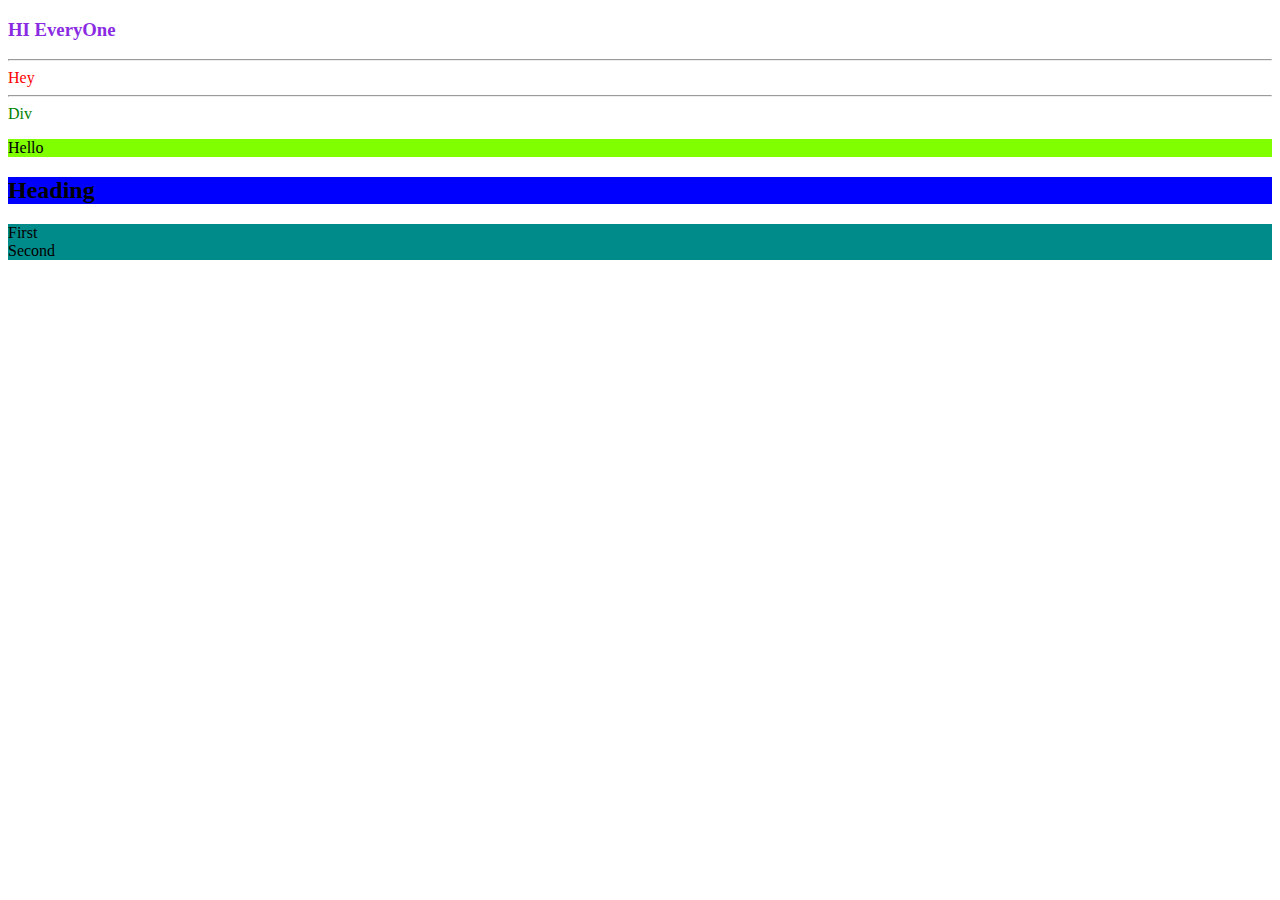
<file: Level_01_REVISION/index.html>
<!DOCTYPE html>
<html lang="en">
<head>
    <meta charset="UTF-8">
    <meta name="viewport" content="width=device-width, initial-scale=1.0">
    <title>Document</title>
    <link rel="stylesheet" href="style.css">
</head>

<style>
    /*  Q2 2nd way= priority 2nd */
        #heading{
        color: blue;
    }

    /* Q3 Answer */
    #hey
    {
        color: green;
    }
    p{
        background-color: chartreuse;
    }
    .Hi
    {
        background-color: blue;
    }

    /* Q4 Answer */
    #first, #second
    {
        background-color: darkcyan;
    }
</style>
<body>
     <!-- Q1 use css in heading  -->
      <h3>HI EveryOne</h3>
      <hr>

      <!-- Q2 id=heading do 3 type of css -->
      <!-- Q2 3rd way= Priority 1st -->
      <div id="heading" style="color: red;">Hey</div>
      <hr>


      <!-- Q3  -->
      <div id="hey">Div</div>
      <p>Hello</p>
      <h2 class="Hi">Heading</h2>

      <!-- Q4 -->
      <div id="first">First</div>
      <div id="second">Second</div>
</body>
</html>
</file>
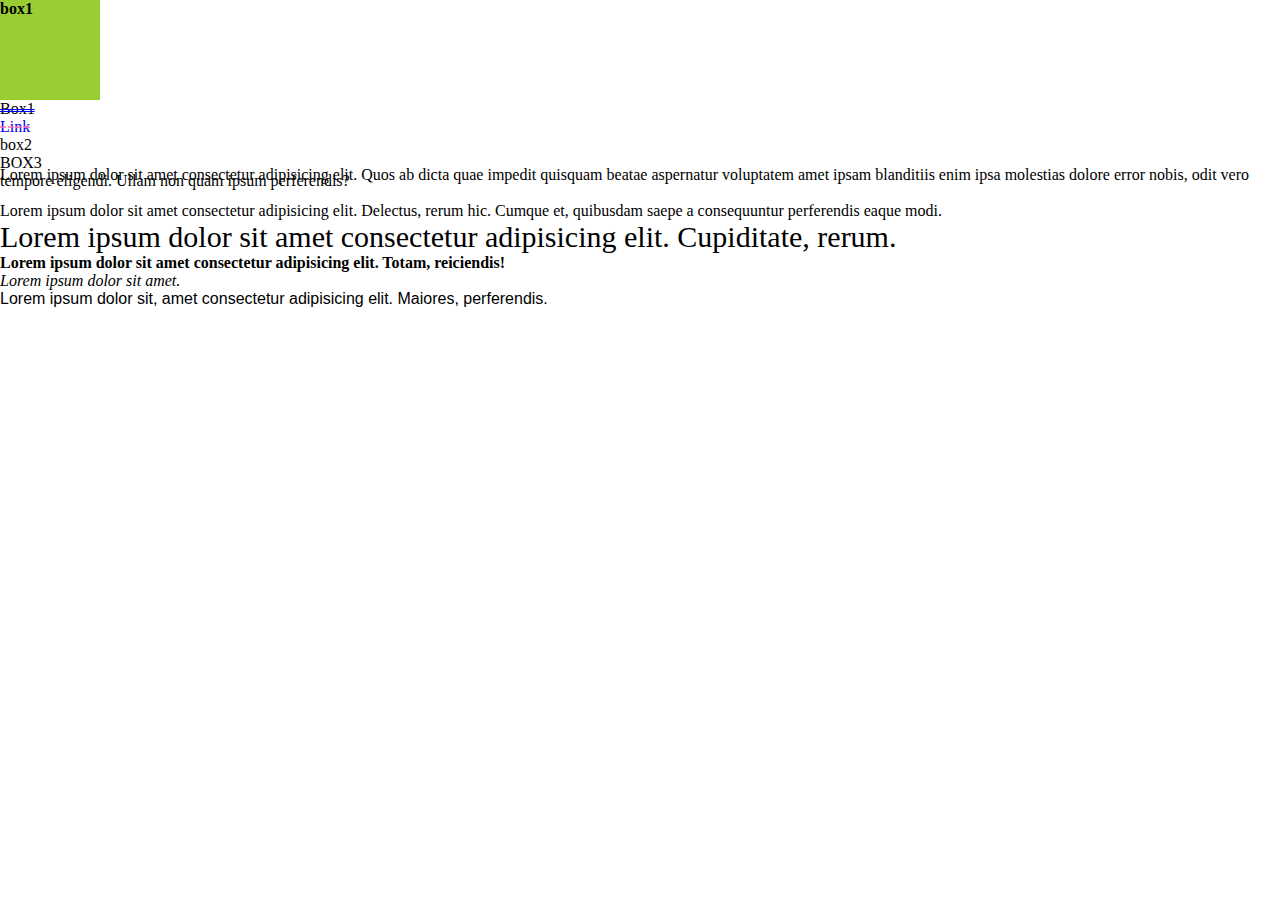
<file: Level_03/index.html>
<!DOCTYPE html>
<html lang="en">
  <head>
    <meta charset="UTF-8" />
    <meta name="viewport" content="width=device-width, initial-scale=1.0" />
    <title>Level-03</title>
    <link rel="stylesheet" href="style.css" />
  </head>
  <body>
    <!--1 Text-align -->
    <div id="box1"><b>box1</b></div>

    <!--2 Text-Decorator -->
    <p id="hey">Box1</p>
    <a href="#">Link</a>

    <!--3 Text-Transform -->
    <div id="box2">Box2</div>
    <div id="box3">Box3</div>

    <!--4 Line - Height -->
    <p id="first">
     Lorem ipsum dolor sit amet consectetur adipisicing elit. Quos ab dicta quae impedit quisquam beatae aspernatur voluptatem amet ipsam blanditiis enim ipsa molestias dolore error nobis, odit vero tempore eligendi. Ullam non quam ipsum perferendis?
    </p>
    <br>
    <p id="#second">
      Lorem ipsum dolor sit amet consectetur adipisicing elit. Delectus, rerum
      hic. Cumque et, quibusdam saepe a consequuntur perferendis eaque modi.
    </p>

    <!-- 5 Font-size -->
    <p id="p">Lorem ipsum dolor sit amet consectetur adipisicing elit. Cupiditate, rerum.</p>

    <!-- 6. Font Weight -->
    <p id="weight">Lorem ipsum dolor sit amet consectetur adipisicing elit. Totam, reiciendis!</p>

    <!-- 7. Font style -->
    <p id="style">Lorem ipsum dolor sit amet.</p>

    <!-- 8. Font- Family -->
     <!-- we can use font family = there is a fallback mechanism as well  -->
     <!-- We can use Google font also  -->
     <p id="fontfam">Lorem ipsum dolor sit, amet consectetur adipisicing elit. Maiores, perferendis.</p>

     <!-- 9. Font-Icon -->
     <!-- <i style=""></i> -->




  </body>
</html>
</file>
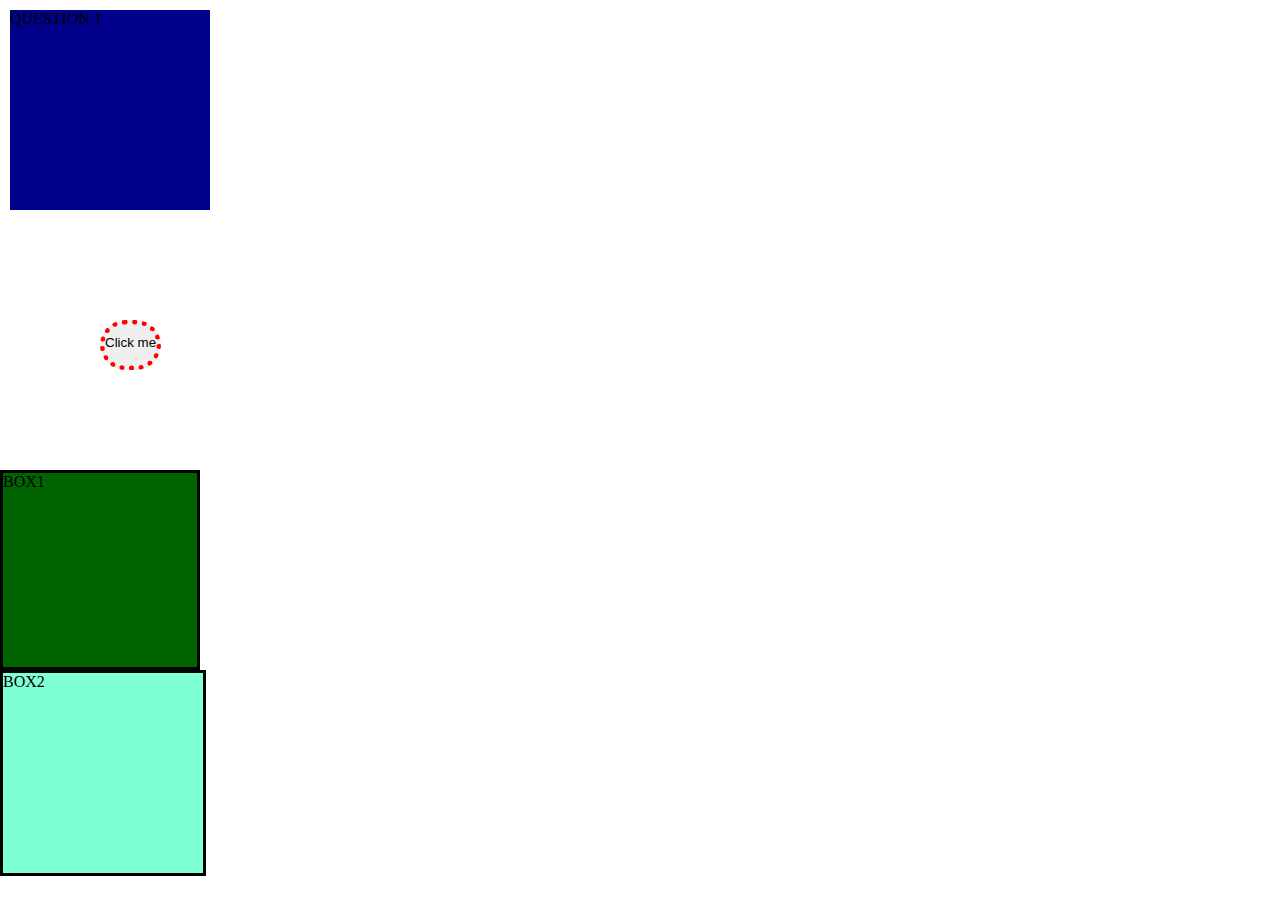
<file: Level_04_REVISION/index.html>
<!DOCTYPE html>
<html lang="en">
<head>
    <meta charset="UTF-8">
    <meta name="viewport" content="width=device-width, initial-scale=1.0">
    <title>Document</title>
    <link rel="stylesheet" href="style.css">
</head>
<body>
    <!-- Q1 -->
    <div id="box">
        QUESTION 1
    </div>

    <!-- Q2  -->
    <button id="button">Click me</button>


    <!-- Q3 -->
    <div id="box1" class="same">
      BOX1
    </div>

    <div id="box2"  class="same">
        BOX2
    </div>
</body>
</html>
</file>
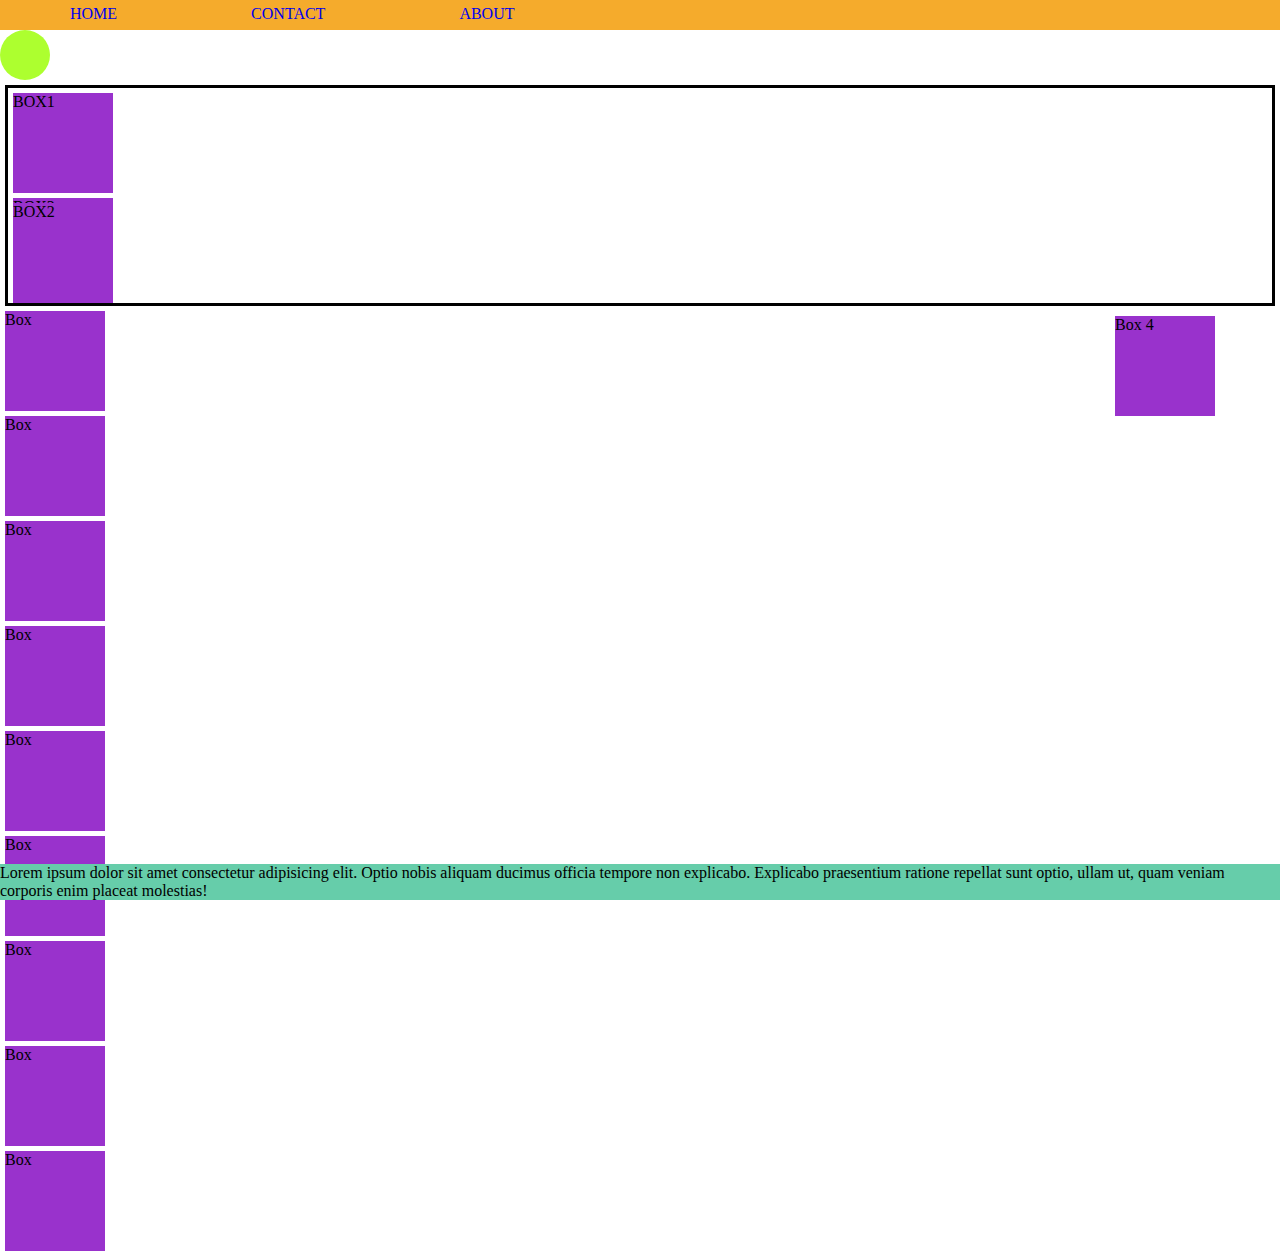
<file: Level_05_REVISION/index.html>
<!DOCTYPE html>
<html lang="en">
<head>
    <meta charset="UTF-8">
    <meta name="viewport" content="width=device-width, initial-scale=1.0">
    <title>Document</title>
    <link rel="stylesheet" href="style.css">
</head>
<body>
    <!-- Question -->

    <!-- 1ST TASK -->
    <header>
        <nav>
          <a href="#">HOME</a>
          <a href="#">CONTACT</a>
          <a href="#">ABOUT</a>
        </nav>
    </header>

    <main>
        <!-- 2nd task -->
      <div id="second"></div>

      <!-- 3rd Task -->
      <div id="container">
        <div id="box1" class="box">BOX1</div>
        <div id="box2" class="box">BOX2</div>
        <div id="box3" class="box">BOX3</div>
      </div>

      <!-- 4th Task -->
      <div id="box4" class="box">Box 4</div>
      <div  class="box">Box</div>
      <div  class="box">Box</div>
      <div  class="box">Box</div>
      <div  class="box">Box</div>
      <div  class="box">Box</div>
      <div  class="box">Box</div>
      <div  class="box">Box</div>
      <div  class="box">Box</div>
      <div  class="box">Box</div>
    </main>


    <!-- 6th Task -->
    <footer>
   
        Lorem ipsum dolor sit amet consectetur adipisicing elit. Optio nobis aliquam ducimus officia tempore non explicabo. Explicabo praesentium ratione repellat sunt optio, ullam ut, quam veniam corporis enim placeat molestias!

    </footer>

    
</body>
</html>
</file>
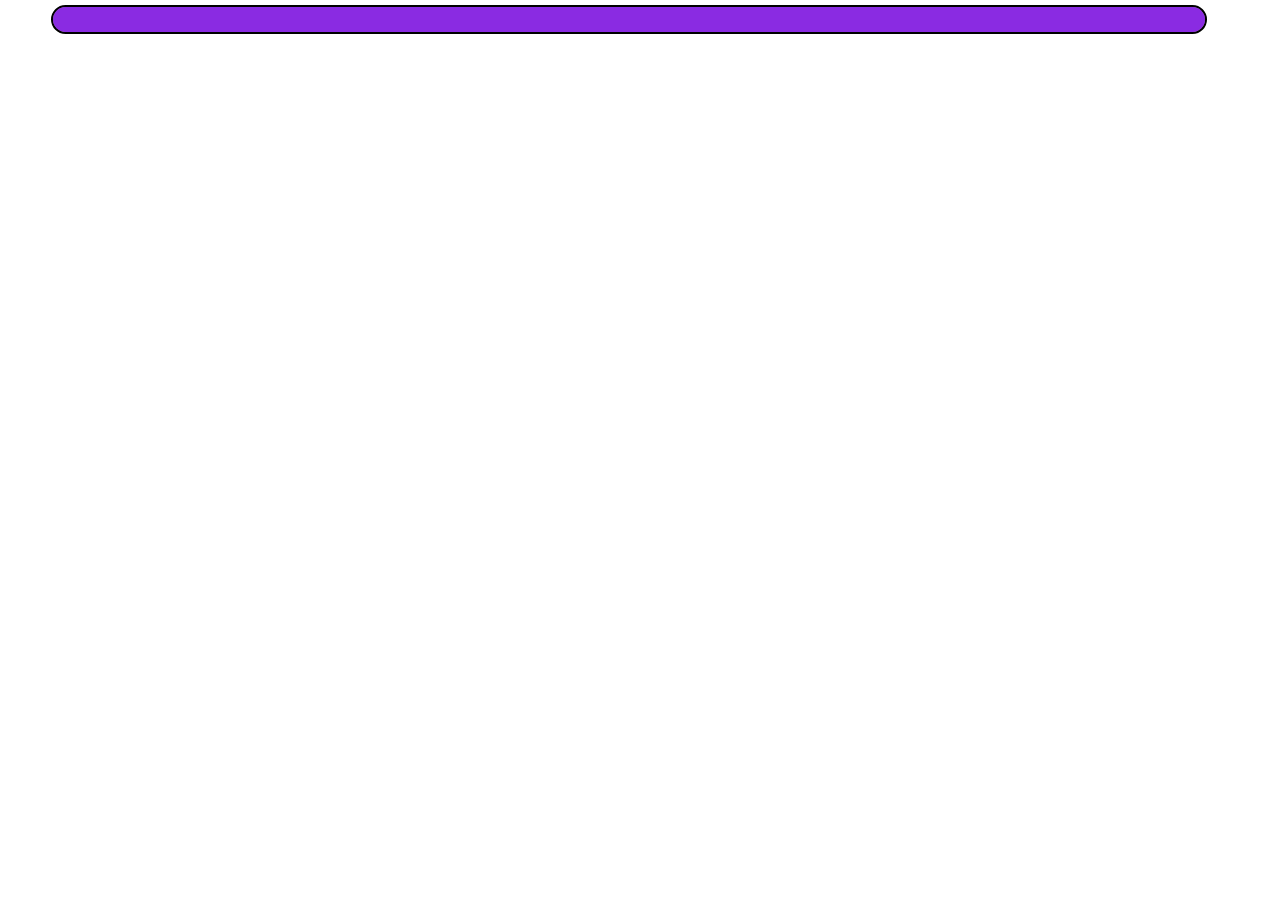
<file: Level_07_REVISION/index.html>
<!DOCTYPE html>
<html lang="en">
<head>
    <meta charset="UTF-8">
    <meta name="viewport" content="width=device-width, initial-scale=1.0">
    <title>Animation , Transition , Transform</title>
    <link rel="stylesheet" href="style.css">
</head>
<body>
    <!-- Task-01 -->
    <div class="progress-container">
        <div class="progress-bar"> 

        </div>
    </div>
</body>
</html>
</file>
<file: Level_01_REVISION/style.css>
/*Q1. header css  */
h3{
    color: blueviolet;
}

/*Q2. 1st way = priority 3rd  */
#heading
{
    color: chocolate;
}
</file>
<file: Level_03/style.css>
*
{
    margin: 0px;
    padding: 0px;
}
  
  /*01. Text-Align */
  #box1{
    height: 100px;
    width: 100px;
    background-color: yellowgreen;
    text-align: center;
    text-align: left;
    text-align: right;
    text-align: justify; 
}

/*02. Text Decoration, Text-Decoration-style, Text-decoration-color */
#hey{
    text-decoration: line-through;
    text-decoration-style: double;
    text-decoration-color: blue;
}

a
{
    text-decoration: line-through;
    text-decoration-style: dashed;
    text-decoration-color: hotpink;
}

/*03 Text - Transform */
#box2
{
    text-transform: lowercase;
}

#box3
{
    text-transform: uppercase;
}


/*04. Line  Height*/
#first
{
  line-height: 6px;
}

#second
{
    line-height: 30px;
}

/* 05. Font-Size */
#p
{
    font-size: 30px;
}

/* 06 Font weight Range-100 to 900 then text*/
#weight
{
    font-weight:900;
}

/* 07 Font - style */
#style
{
    font-style: italic;
}

#fontfam
{
    font-family: Impact, Haettenschweiler, 'Arial Narrow Bold', sans-serif ;
}
</file>
<file: Level_04_REVISION/style.css>
*
{
    margin: 0px;
    padding: 0px;
}

/* Q1 */
#box
{
    height: 200px;
    width: 200px;
    background-color: darkblue;
    padding: 3Opx;
    margin: 10px;
}

/* Q2 */
#button
{
    padding-top: 10px;
    padding-bottom: 15px;
    margin: 100px;
    border: 5px dotted red;
    border-radius: 70px;
}


/* Q3 */

.same
{
    height: 200px;
    width: 200px;
    border: 3px solid black;
}

#box1
{
    
    background-color: darkgreen;
    box-sizing: border-box;
}

#box2
{
    background-color: aquamarine;
    box-sizing: content-box;
}
</file>
<file: Level_05_REVISION/style.css>
*
{
    margin: 0px;
    padding: 0px;
}

/* 1ST TASK */
nav{
    padding: 5px;
}

nav a{
    text-decoration: none;
    margin: 60px;
    padding: 5px;
}

header
{
    background-color: rgb(245, 171, 44);
    height: 30px;
}

/* 2nd task */
#second
{
    height: 50px;
    width: 50px;
    background-color: greenyellow;
    border-radius: 50%;

}

/* 3RD TASK  */
.box 
{
    height: 100px;
    width: 100px;
    background-color: darkorchid;
    margin: 5px;
    display: block;
}

#container
{
    border: 3px solid black;
    margin: 5px;
}

/* 4th Task */
#box4
{
    position: fixed;
    right: 60px;
}

/* 5th Task */
#box2 
{
    z-index: 2;
    position: absolute;
}

/* 6th Task  */
footer
{
    position: fixed;
    bottom: 0px;
    background-color: mediumaquamarine;
}
</file>
<file: Level_07_REVISION/style.css>
*
{
    margin: 0px;
    padding: 0px;
}

/* Task - 01 */
.progress-container
{
    width: 90%;
    height: 25px;
   background-color: rgb(138, 135, 120);
   border: 2px solid black;
   border-radius: 20px;
   position: relative;
   left: 4%;
   margin-top: 5px;
}

.progress-bar
{
    background-color: blueviolet;
    height: 100%;
    /* width: 50%; */
    border-radius: 20px;

    animation: animate_progress 3s infinite;
}

@keyframes animate_progress 
{
   0% {width: 0%;}
   40% {width: 50%;}
   60% {width: 30%;}
   100% {width: 100%;}
}
</file>
